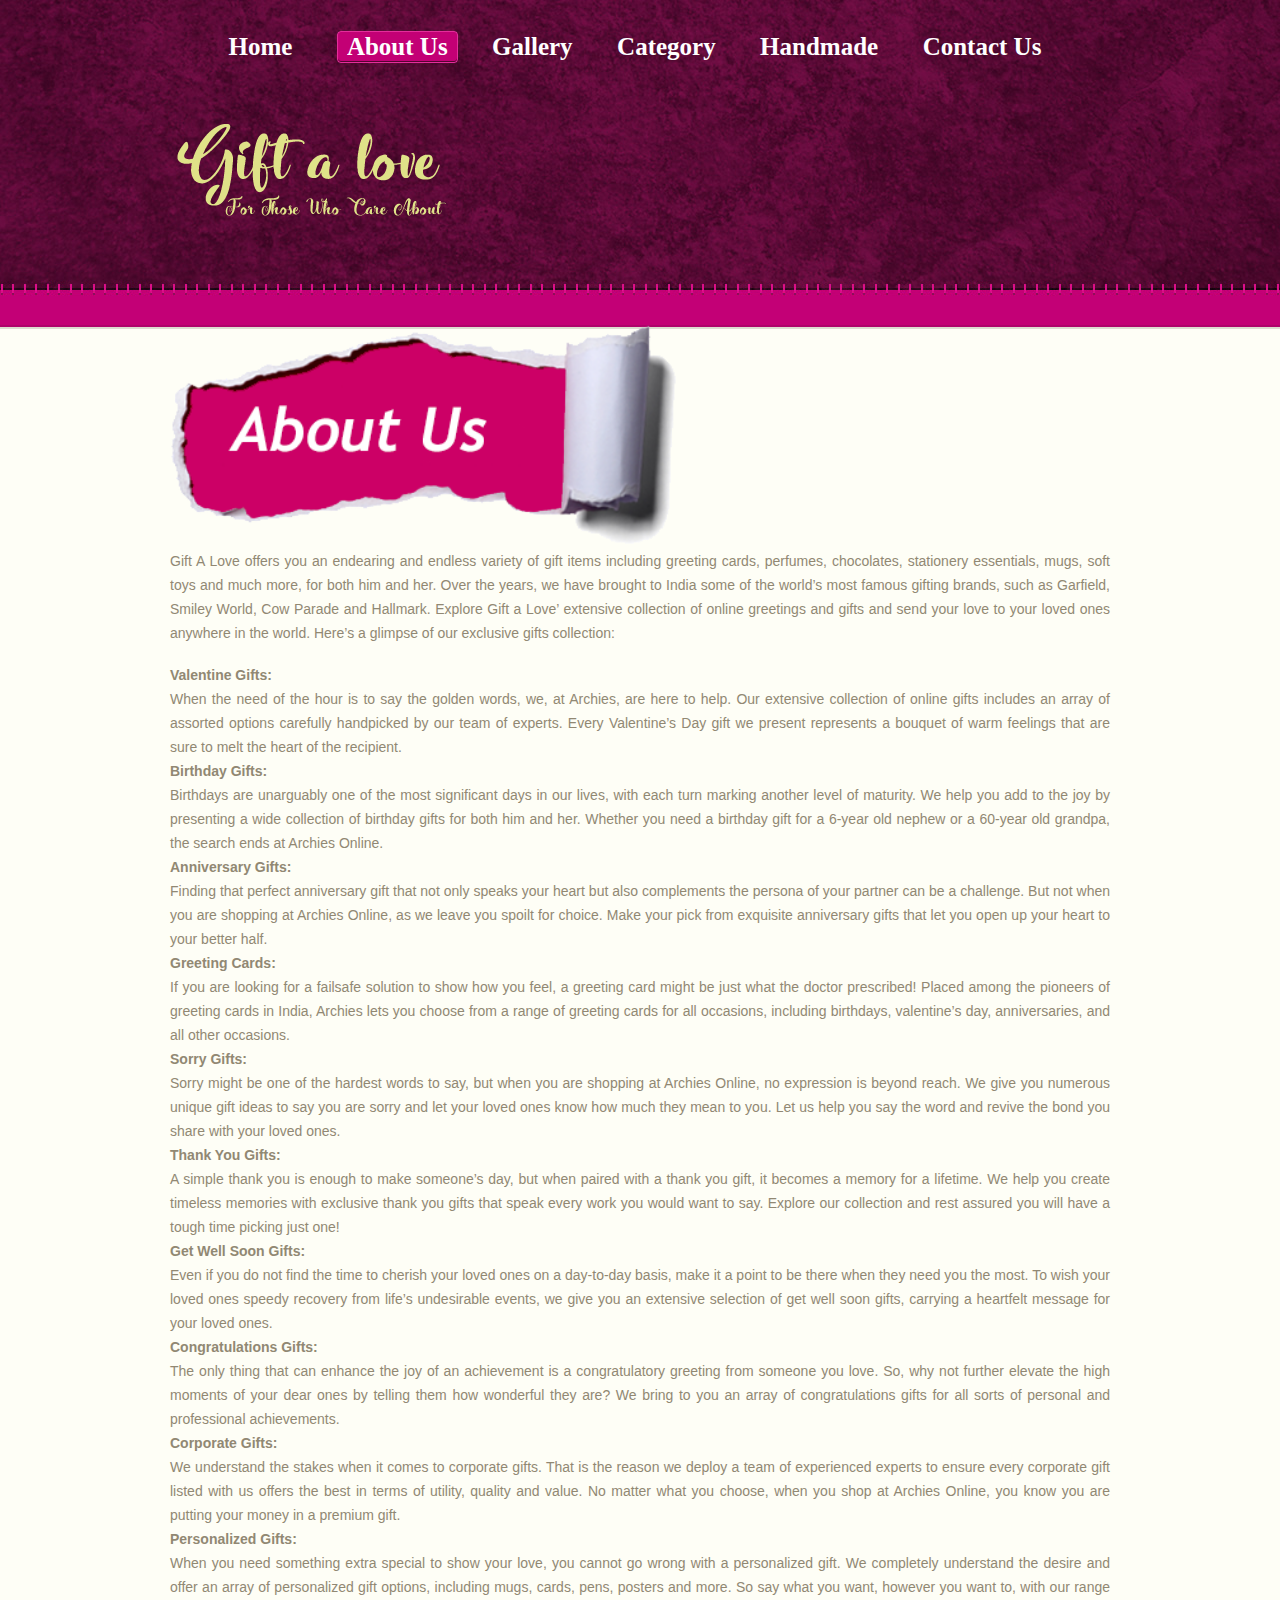
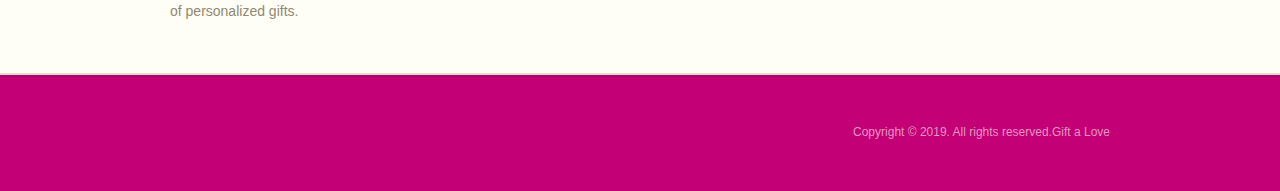
<file: about.html>
<!DOCTYPE html>
<!-- Template by freewebsitetemplates.com -->
<html>
<head>
<meta charset="utf-8" />
<title>Gift Shop</title>
<link rel="icon" href="images/favicon.ico" type="image/x-icon"/>
<link rel="stylesheet" type="text/css" href="css/style.css" media="all" />
<!--[if IE 6]>
	<link rel="stylesheet" type="text/css" href="css/ie6.css" media="all" />
<![endif]-->
<!--[if IE 7]>
	<link rel="stylesheet" type="text/css" href="css/ie7.css" media="all" />
<![endif]-->
</head>
<body>
	<div id="header">
		<ul>
			<li><a href="index.html">home</a></li>
		    <li class="selected"><a href="about.html">about us</a></li>
			<li><a href="gallery.html">Gallery</a></li>
			<li><a href="category.html">Category</a></li>
			<li><a href="handmade.html">Handmade</a></li>
			<li><a href="contact.html">contact us</a></li>			
		</ul>
		<div class="logo">
			<a href="index.html"><img src="images/logo.png" alt="" /></a>
		</div>
	</div>
	<div id="body">
		<div class="about">
			<img src="images/About.png" alt="" / height="220px" >		
			<p>Gift A Love offers you an endearing and endless variety of gift items including greeting cards, perfumes, chocolates, stationery essentials, mugs, soft toys and much more, for both him and her. Over the years, we have brought to India some of the world’s most famous gifting brands, such as Garfield, Smiley World, Cow Parade and Hallmark. Explore Gift a Love’ extensive collection of online greetings and gifts and send your love to your loved ones anywhere in the world. Here’s a glimpse of our exclusive gifts collection:</p><br>

<p><b>Valentine Gifts:</b></p>
<p>When the need of the hour is to say the golden words, we, at Archies, are here to help. Our extensive collection of online gifts includes an array of assorted options carefully handpicked by our team of experts. Every Valentine’s Day gift we present represents a bouquet of warm feelings that are sure to melt the heart of the recipient.</p>

<p><b>Birthday Gifts:</b></p>
<p>Birthdays are unarguably one of the most significant days in our lives, with each turn marking another level of maturity. We help you add to the joy by presenting a wide collection of birthday gifts for both him and her. Whether you need a birthday gift for a 6-year old nephew or a 60-year old grandpa, the search ends at Archies Online.</p>

<p><b>Anniversary Gifts:</b></p>
<p>Finding that perfect anniversary gift that not only speaks your heart but also complements the persona of your partner can be a challenge. But not when you are shopping at Archies Online, as we leave you spoilt for choice. Make your pick from exquisite anniversary gifts that let you open up your heart to your better half.</p>

<p><b>Greeting Cards:</b></p>
<p>If you are looking for a failsafe solution to show how you feel, a greeting card might be just what the doctor prescribed! Placed among the pioneers of greeting cards in India, Archies lets you choose from a range of greeting cards for all occasions, including birthdays, valentine’s day, anniversaries, and all other occasions.</p>

<p><b>Sorry Gifts:</b></p>
<p>Sorry might be one of the hardest words to say, but when you are shopping at Archies Online, no expression is beyond reach. We give you numerous unique gift ideas to say you are sorry and let your loved ones know how much they mean to you. Let us help you say the word and revive the bond you share with your loved ones.</p>

<p><b>Thank You Gifts:</b></p>
<p>A simple thank you is enough to make someone’s day, but when paired with a thank you gift, it becomes a memory for a lifetime. We help you create timeless memories with exclusive thank you gifts that speak every work you would want to say. Explore our collection and rest assured you will have a tough time picking just one!</p>

<p><b>Get Well Soon Gifts:</b></p>
<p>Even if you do not find the time to cherish your loved ones on a day-to-day basis, make it a point to be there when they need you the most. To wish your loved ones speedy recovery from life’s undesirable events, we give you an extensive selection of get well soon gifts, carrying a heartfelt message for your loved ones.</p>

<p><b>Congratulations Gifts:</b></p>
<p>The only thing that can enhance the joy of an achievement is a congratulatory greeting from someone you love. So, why not further elevate the high moments of your dear ones by telling them how wonderful they are? We bring to you an array of congratulations gifts for all sorts of personal and professional achievements.</p>

<p><b>Corporate Gifts:</b></p>
<p>We understand the stakes when it comes to corporate gifts. That is the reason we deploy a team of experienced experts to ensure every corporate gift listed with us offers the best in terms of utility, quality and value. No matter what you choose, when you shop at Archies Online, you know you are putting your money in a premium gift.</p>

<p><b>Personalized Gifts:</b></p>
<p>When you need something extra special to show your love, you cannot go wrong with a personalized gift. We completely understand the desire and offer an array of personalized gift options, including mugs, cards, pens, posters and more. So say what you want, however you want to, with our range of personalized gifts.</p>

		</div>
	</div>
	<div id="footer">
		<div>
			<div class="connect">
				<h4></h4>
				<ul>
					
			</div>
			<p>Copyright &copy; 2019. All rights reserved.Gift a Love</p>
		</div>
	</div>
</body>
</html>
</file>
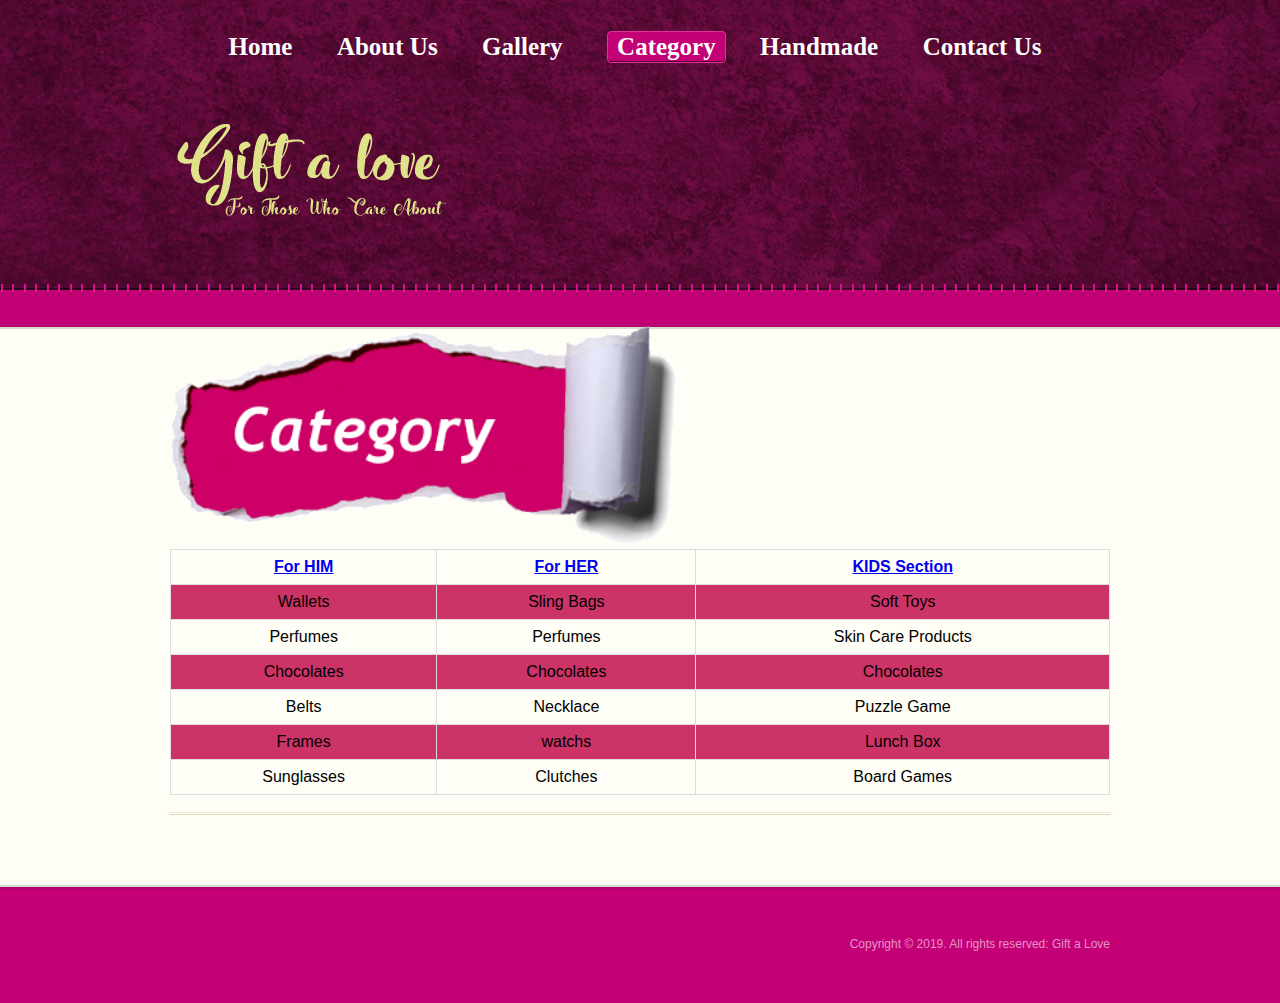
<file: category.html>
<!DOCTYPE html>
<!-- Template by freewebsitetemplates.com -->
<html>
<head>
	<style>
table {
  font-family: arial, sans-serif;
  border-collapse: collapse;
  width: 100%;
}

td, th {
  border: 1px solid #dddddd;
  text-align: center;
  padding: 8px;
}

tr:nth-child(even) {
  background-color: #cc3366;
}
</style>
<meta charset="utf-8" />
<title>Gift Shop</title>
<link rel="icon" href="images/favicon.ico" type="image/x-icon"/>
<link rel="stylesheet" type="text/css" href="css/style.css" media="all" />
<!--[if IE 6]>
	<link rel="stylesheet" type="text/css" href="css/ie6.css" media="all" />
<![endif]-->
<!--[if IE 7]>
	<link rel="stylesheet" type="text/css" href="css/ie7.css" media="all" />
<![endif]-->
</head>
<body>
	<div id="header">
		<ul>
			<li><a href="index.html">home</a></li>
      <li><a href="about.html">about us</a></li>
			<li><a href="gallery.html">Gallery</a></li>
			<li class="selected"><a href="category.html">Category</a></li>
			<li><a href="handmade.html">Handmade</a></li>
			<li><a href="contact.html">contact us</a></li>			
		</ul>
		<div class="logo">
			<a href="index.html"><img src="images/logo.png" alt="" /></a>
		</div>
	</div>
	<div id="body">
		<div class="payment">
			<img src="images/category.png" alt="" / height="220px" >	
			<div class="section1">
<table>
  <tr>
    <th><a href="him.html">For HIM</a></th>
    <th> <a href="her.html">For HER</a></th>
    <th><a href="kids.html">KIDS Section</a></th>
  </tr>
  <tr>
    <td>Wallets</td>
    <td>Sling Bags</td>
    <td>Soft Toys</td>
  </tr>
  <tr>
    <td>Perfumes</td>
    <td>Perfumes</td>
    <td>Skin Care Products</td>
  </tr>
  <tr>
    <td>Chocolates</td>
    <td>Chocolates</td>
    <td>Chocolates</td>
  </tr>
  <tr>
    <td>Belts</td>
    <td>Necklace</td>
    <td>Puzzle Game</td>
  </tr>
  <tr>
    <td>Frames</td>
    <td>watchs</td>
    <td>Lunch Box</td>
  </tr>
  <tr>
    <td>Sunglasses</td>
    <td>Clutches</td>
    <td>Board Games</td>
  </tr>
</table>
			</div>
		</div>
	</div>
	<div id="footer">
		<div>
			<p>Copyright © 2019. All rights reserved: Gift a Love</p>
		</div>
	</div>
</body>
</html>
</file>
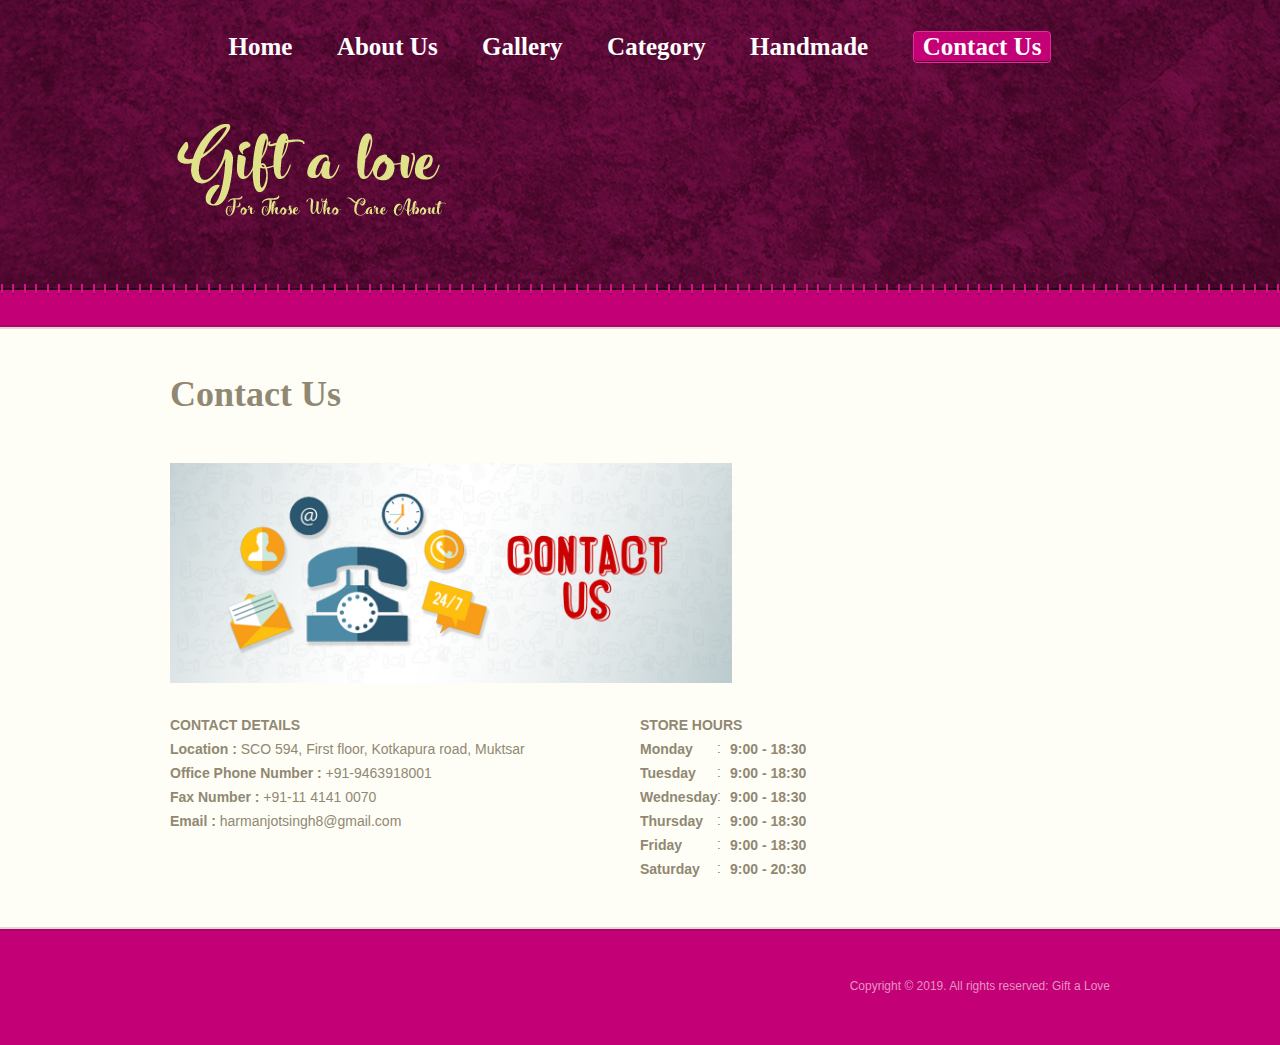
<file: contact.html>
<!DOCTYPE html>
<!-- Template by freewebsitetemplates.com -->
<html>
<head>
<meta charset="utf-8" />
<title>Gift Shop</title>
<link rel="icon" href="images/favicon.ico" type="image/x-icon"/>
<link rel="stylesheet" type="text/css" href="css/style.css" media="all" />
<!--[if IE 6]>
	<link rel="stylesheet" type="text/css" href="css/ie6.css" media="all" />
<![endif]-->
<!--[if IE 7]>
	<link rel="stylesheet" type="text/css" href="css/ie7.css" media="all" />
<![endif]-->
</head>
<body>
	<div id="header">
		<ul>
			<li><a href="index.html">home</a></li>
			<li><a href="about.html">about us</a></li>
			<li><a href="gallery.html">Gallery</a></li>
			<li><a href="category.html">Category</a></li>
			<li><a href="handmade.html">Handmade</a></li>
			<li class="selected"><a href="contact.html">contact us</a></li>			
		</ul>
		<div class="logo">
			<a href="index.html"><img src="images/logo.png" alt="" /></a>
		</div>
	</div>
	<div id="body">
		<div class="contact">
			<h1>contact us</h1>	
				<img src="images/123.png" alt="" / height="220px" >
			<div>
				<div>
					<h4>contact details</h4>
					<ul>
						<li><b>Location :</b> SCO 594, First floor, Kotkapura road, Muktsar</li>
						<li><b>Office Phone Number :</b> +91-9463918001</li>
						<li><b>Fax Number :</b> +91-11 4141 0070</li>
						<li><b>Email :</b> harmanjotsingh8@gmail.com</li>
					</ul>
				</div>		
				<div>
					<h4>store hours</h4>
					<ul><b>
						<li><span>Monday</span>9:00  - 18:30</li>
						<li><span>Tuesday</span>9:00  - 18:30</li>
						<li><span>Wednesday</span>9:00  - 18:30</li>
						<li><span>Thursday</span>9:00  - 18:30</li>
						<li><span>Friday</span>9:00  - 18:30</li>
						<li><span>Saturday</span>9:00  - 20:30</li></b>				
					</ul>

				</div>	
			</div>
		</div>
	</div>
	<div id="footer">
		<div>
			<div class="connect">  
			</div>
			<p>Copyright &copy; 2019. All rights reserved: Gift a Love</p>
		</div>
	</div>
</body>
</html>
</file>
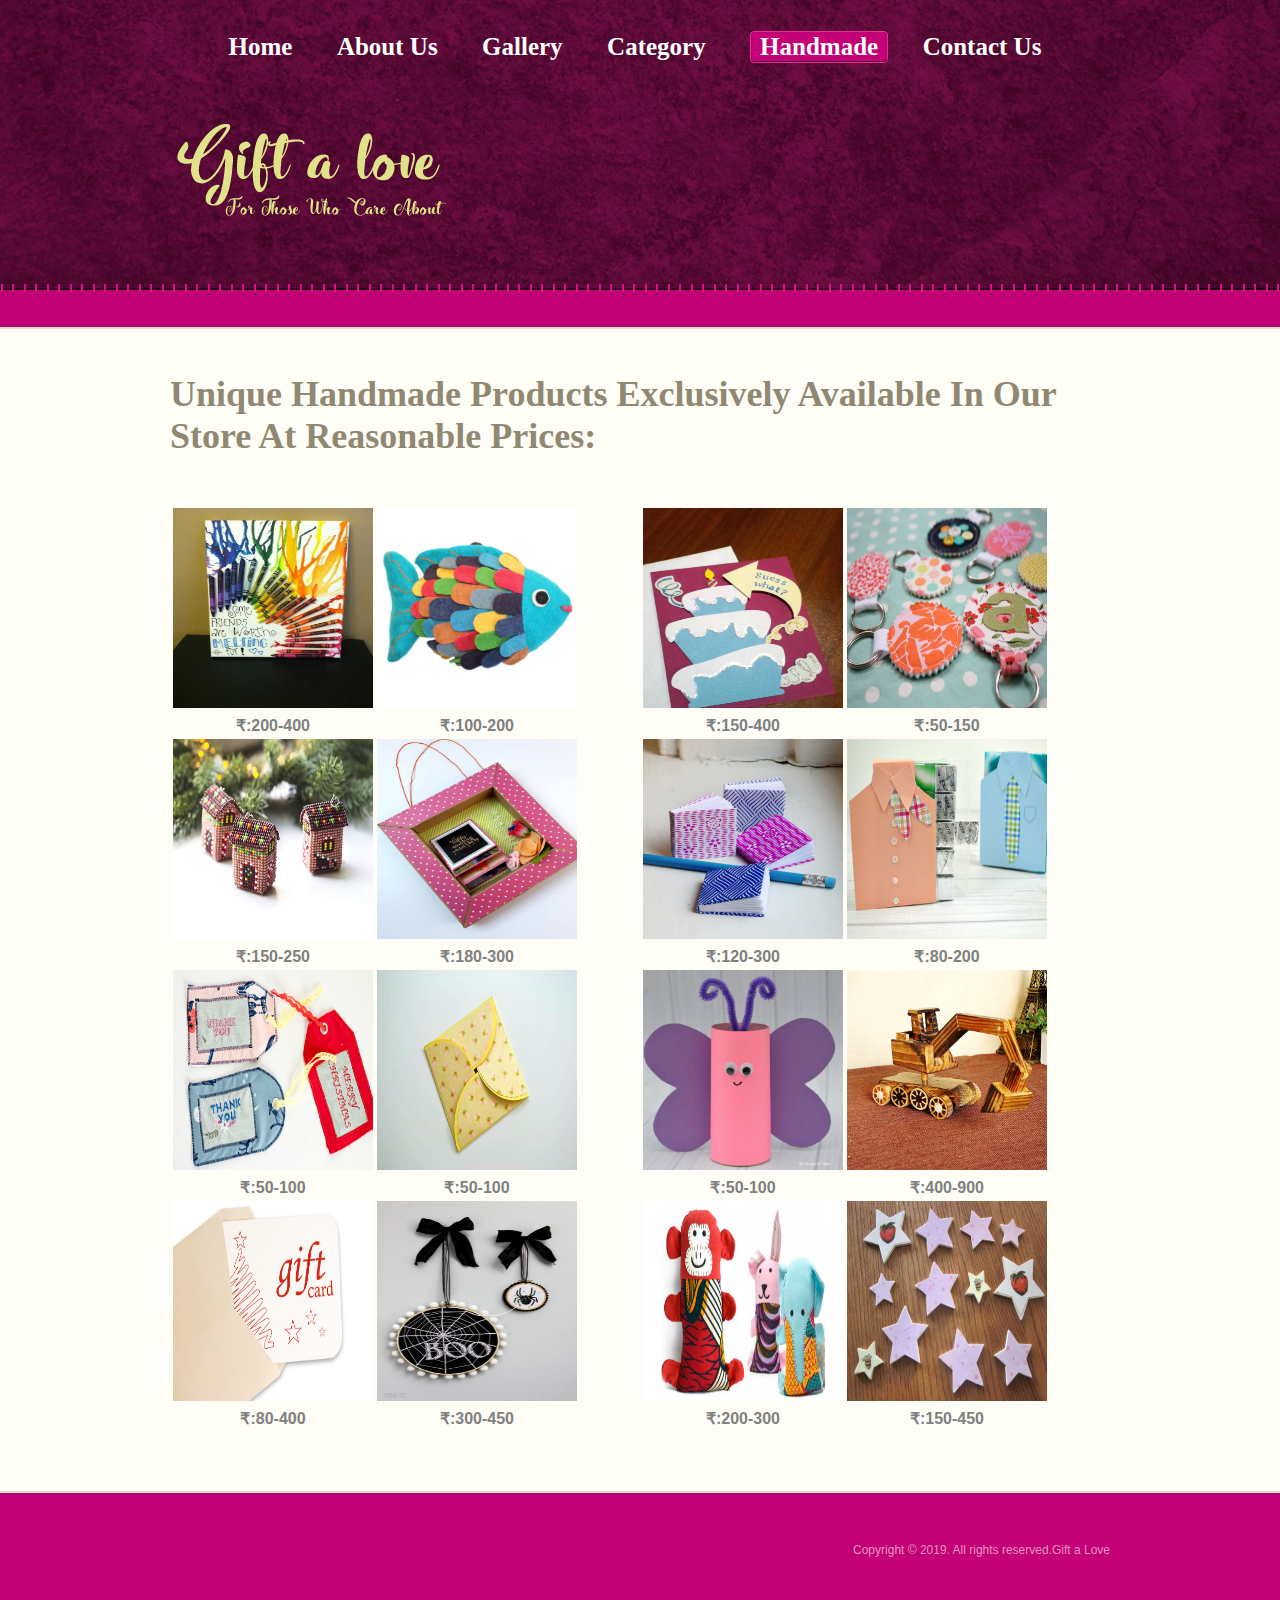
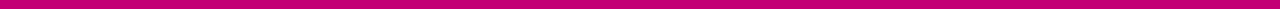
<file: handmade.html>
<!DOCTYPE html>
<!-- Template by freewebsitetemplates.com -->
<html>
<head>
<meta charset="utf-8" />
<title>Gift Shop</title>
<link rel="icon" href="images/favicon.ico" type="image/x-icon"/>
<link rel="stylesheet" type="text/css" href="css/style.css" media="all" />
<!--[if IE 6]>
	<link rel="stylesheet" type="text/css" href="css/ie6.css" media="all" />
<![endif]-->
<!--[if IE 7]>
	<link rel="stylesheet" type="text/css" href="css/ie7.css" media="all" />
<![endif]-->
</head>
<body>
	<div id="header">
		<ul>
			<li><a href="index.html">home</a></li>
			<li><a href="about.html">about us</a></li>
			<li><a href="gallery.html">Gallery</a></li>
			<li><a href="category.html">Category</a></li>
			<li class="selected"><a href="handmade.html">Handmade</a></li>
			<li><a href="contact.html">contact us</a></li>			
		</ul>
		<div class="logo">
			<a href="index.html"><img src="images/logo.png" alt="" /></a>
		</div>
	</div>
	
<div id="body">
		<div class="gallery">
			<h1>Unique Handmade products exclusively available in our store at reasonable prices:</h1>
			<div>
				<div style="color: gray;">
					<table>
			    <tr>
					<td><a href="flowers.html"><img src="images/970.jpg" alt="" width="200" height="200" /></a></td> 
					<td><a href="flowers.html"><img src="images/971.jpg" width="200" height="200" alt="" /></a></td>
				</tr>
			<tr>
					<th>&#8377;:200-400</th>
					<th>&#8377;:100-200</th>
			</tr>
			    <tr>
				    <td><a href="flowers.html"><img src="images/972.jpg" alt="" width="200" height="200" /></a></td>
					<td><a href="flowers.html"><img src="images/973.jpg" alt="" width="200" height="200" /></a></td>
				</tr>
			<tr>
					<th>&#8377;:150-250</th>
					<th>&#8377;:180-300</th>
		    </tr>
				<tr>
					<td><a href="flowers.html"><img src="images/974.jpg" alt="" width="200" height="200" /></a></td>	
					<td><a href="flowers.html"><img src="images/975.jpg" alt="" width="200" height="200" /></a></td>
				</tr>	
			<tr>
					<th>&#8377;:50-100</th>
					<th>&#8377;:50-100</th>
			</tr>
				<tr>
					<td><a href="flowers.html"><img src="images/976.jpg" alt="" width="200" height="200" /></a></td>	
					<td><a href="flowers.html"><img src="images/977.jpg" alt="" width="200" height="200" /></a></td>
				</tr>	
			<tr>
					<th>&#8377;:80-400</th>
					<th>&#8377;:300-450</th>
			</tr>
			</table>		
				</div>
				<div style="color: gray;">
			<table>	
				<tr>
					<td><a href="flowers.html"><img src="images/979.jpg" alt="" width="200" height="200" /></a></td>
					<td><a href="flowers.html"><img src="images/980.jpg" alt="" width="200" height="200" /></a></td>
				</tr>
			<tr>
					<th>&#8377;:150-400</th>
					<th>&#8377;:50-150</th>
	        </tr>
	            <tr>
					<td><a href="flowers.html"><img src="images/981.jpg" alt="" width="200" height="200" /></a></td>
					<td><a href="flowers.html"><img src="images/982.jpg" width="200" height="200" alt="" /></a></td>
				</tr>
			<tr>
					<th>&#8377;:120-300</th>
					<th>&#8377;:80-200</th>
			</tr>	
			    <tr>
					<td><a href="flowers.html"><img src="images/983.jpg" alt="" width="200" height="200"/></a></td>	
					<td><a href="flowers.html"><img src="images/984.jpg" alt="" width="200" height="200" />	</a></td>
				</tr>
			<tr>
					<th>&#8377;:50-100</th>
					<th>&#8377;:400-900</th>
			</tr>
			    <tr>
					<td><a href="flowers.html"><img src="images/985.jpg" alt="" width="200" height="200" /></a></td>	
					<td><a href="flowers.html"><img src="images/978.jpg" alt="" width="200" height="200" /></a></td>
				</tr>
			<tr>
					<th>&#8377;:200-300</th>
					<th>&#8377;:150-450</th>
			</tr>
				</table>
					</div>	
			</div>
</div>
</div>
	<div id="footer">
		<div>
			<div class="connect">
				<h4></h4>
				<ul>
					
				</ul>
			</div>
			<p>Copyright &copy; 2019. All rights reserved.Gift a Love</p>
		</div>
	</div>
</body>
</html>
</file>
<file: css/style.css>
/* Template by freewebsitetemplates.com */

body {
	background: #c30075;
	font-family: Arial, Helvetica, sans-serif;
	margin: 0;
	padding: 0;	
}
#header {
	background: url(../images/bg-header.jpg) repeat-x center top;
	margin: 0;
	padding: 0;	
	overflow: hidden;
	min-width: 960px;
}
#header ul {
	margin: 0 auto;
	overflow: hidden;
	padding: 31px 0 34px 0;	
	text-align: center;
	width: 960px;
}
#header ul li {
	display: inline-block;
	list-style: none;
	margin: 0 15px;
	padding: 0;
}	
#header ul li a {
	color: #fff;
	display: block;
	font-family: Times New Roman;
	font-size: 25px;
	font-weight: bolder;
	height: 32px;
	line-height: 31px;
	margin: 0;
	padding: 0 10px 0 0;
	text-decoration: none;	
	text-transform: capitalize;
}
#header ul li.selected,
#header ul li.selected a {
	background: url(../images/menu.gif) no-repeat top left;
}

#header ul li.selected {
	background-position: 0 0;
	padding: 0 0 0 10px;
}
#header ul li.selected a {
	background-position: right -34px;
}
#header ul li a:hover {
	color: #fff6e0;	
}
#header div {
	margin: 0 auto;
	padding: 0 0 61px 10px;
	width: 960px;
}	
#header div.logo a {
	display: block;
	margin: 0;
	padding: 0;	
	width: 301px;
}
#header div.logo a img{
	border: 0;
}
#body {
	background: #fefef6 url(../images/bg-content.gif) repeat-x top left;
	margin: 0;
	padding: 0;
	min-width: 960px;
}	
#body h1 {
	color: #918873;
	font-family: Times New Roman;
	font-size: 36px;
	margin: 0;
	padding: 48px 0;	
	text-transform: capitalize;
}
#body h3 {
	color: #918873;
	font-size: 16px;
	line-height: 24px;
	margin: 0;
	padding: 0;
	text-align: justify;
}
#body h3 a {
	color: #918873;	
	margin: 0;
	padding: 0;
}
#body h3 a:hover {
	color: #b7b1a1;
}
#body p {
	color: #918873;
	font-size: 14px;
	line-height: 24px;
	margin: 0;
	padding: 0;	
	text-align: justify;
}
#body p a {
	color: #918873;	
}
#body p a:hover {
	color: #b7b1a1;		
}
#body div.featured {
	background: #c30075 url(../images/bg-content.gif) repeat-x bottom left;	
	height: 338px;
	margin: 0;
	padding: 0;
}
#body div.featured div {
	margin: 0 auto;
	padding: 0 10px;
	width: 940px;
}
#body div.featured div ul {
	margin: 0;
	overflow: hidden;
	padding: 0;
	width: 480px;	
}
#body div.featured div ul li {
	float: left;
	list-style: none;
	margin: 0 20px 0 0;
	padding: 0;	
	width: 220px;
}
#body div.featured div ul li img {
	border: 2px solid #e07cb3;
	margin: 0;
	padding: 0;	
}
#body div.featured div div.section {
	position: relative;	
}
#body div.featured div div.section div {
	left: 470px;
	position: absolute;
	top: -359px;
	width: 470px;
}
#body div.featured div div.section div img {
	border: 0;
	margin: 0;
}
#body div.featured h2 {
	color: #f085c5;
	font-size: 25px;
	margin: -12px 0 0 0;
	padding: 0;	
	text-transform: capitalize;
}
#body .content {
	margin: 0 auto;
	padding: 0 0 72px 0;
	width: 960px;
}
#body .content span.heading {
	display: block;
	margin: 0;
	padding: 0;
	position: relative;	
}
#body .content span.heading img {
	left: 50px;
	position: absolute;	
	top: -47px;
	z-index: 3;
}
#body .content div {
	margin: 0;
	padding: 0;
	overflow: hidden;	
	width: 960px;
}
#body .content div ul {
	float: left;
	margin: 0;
	padding: 45px 0 0 0;	
	width: 470px;	
}
#body .content div ul li {
	background: url(../images/border.gif) repeat-x bottom left;
	list-style: none;
	margin: 0 10px 15px 0;
	padding: 0 0 18px 0;	
}
#body .content div ul li:last-child {
	background: none;	
}
#body .content div div ul li a {
	text-decoration: none;	
}
#body .content div div ul li a:hover span {
	color: #b7b1a1;		
}
#body .content div div ul li img {
	border: 0;	
}
#body .content h3 {
	color: #918873;
	font-size: 16px;
	line-height: 24px;
	margin: 0;
	padding: 0;	
}
#body .content h3 a {
	color: #918873;	
}
#body .content h3 a:hover {
	color: #b7b1a1;	
}
#body .content div ul li p {
	color: #918873;
	font-size: 14px;
	line-height: 24px;
	margin: 0;
	padding: 0;	
	text-align: justify;
}
#body .content div ul li p a {
	color: #918873;	
}
#body .content div ul li p a:hover {
	color: #b7b1a1;		
}
#body .content div div {
	float: left;
    margin: 0 10px 0 0;
    overflow: hidden;
    padding: 0 10px 0 0;
    width: 470px;
}
#body .content div div ul {
	float: none;
	margin: 0;
	overflow: hidden;
	width: 480px;
}
#body .content div div ul li {
	background: none;
	float: left;
	list-style: none;	
	margin: 0 10px 15px;
	padding: 0;
}
#body .content div div ul li span {
	color: #857b63;
	display: block;
	font-size: 14px;
	margin: 0;
	padding: 0;
	text-align: center;	
}
#body .content div div h4 {
	background: url(../images/icons.gif) no-repeat left -62px;	
	float: left;
	margin: 0 0 0 140px;
	padding: 0 0 0 30px;
}
#body .content div div h4 a {
	background: url(../images/icons.gif) no-repeat right -86px;
	color: #857b63;
	display: block;	
	height: 16px;
	font-family: Times New Roman;
	font-size: 16px;
	margin: 0;
	padding: 0 30px 0 0;
	text-decoration: none;
	text-transform: capitalize;
}
#body .content div div h4 a:hover {
	color: #b7b1a1;	
}
#body .gallery {
	margin: 0 auto;
	padding: 0;
	padding: 0 0 50px 10px;
	width: 950px;	
}
#body .gallery div {
	margin: 0;
	overflow: hidden;
	padding: 0 0 5px 0;	
}
#body .gallery div div {
	float: left;
	width: 470px;	
}
#body .gallery div ul {
	float: left;
	margin: 0;
	overflow: hidden;
	padding: 0;	
	width: 480px;
}
#body .gallery div ul li {
	float: left;
	list-style: none;
	margin: 0 10px 10px;
	padding: 0;	
}
#body .gallery div img{
	border: 0;	
}
#body .handling {
	margin: 0 auto;
	padding: 0 10px 50px 10px;	
	width: 970px;
}
#body .handling div {
	overflow: hidden;	
	padding: 0;
}
#body .handling div ul {
	float: left;
	margin: 0;
	padding: 20px 0 0;	
	width: 560px;
}
#body .handling div ul li {
	background: url(../images/bullet.gif) no-repeat 0 10px;
	list-style: none;
	margin: 0;
	padding: 0 30px 0 20px;	
}
#body .handling div div {
	float: left;
	margin: 0;
	padding: 20px 0 0;
	width: 378px;	
}
#body .handling div div img {
	border: 1px solid #948b76;	
	margin: 0;
	padding: 0;
}
#body .payment {
	margin: 0 auto;
	overflow: hidden;
	padding: 0 0 50px 0;
	width: 940px;	
}
#body .payment div {
	overflow: hidden;	
}
#body .payment div .article {
	float: left;
	margin: 0;
	padding: 0;
	width: 600px;	
}
#body .payment .section1 {
	background: url(../images/border2.gif) repeat-x bottom left;	
	margin: 0 0 20px 0;
	padding: 0 0 20px 0;
}
#body .payment .section1 .article {
	padding: 0 20px 0 0;	
}
#body .payment .section2 .article {
	padding: 0 0 0 20px;	
}
#body .payment div .article ul {
	margin: 0;
	padding: 0 0 0 10px;
}	
#body .payment div .article ul li {
	background: url(../images/bullet.gif) no-repeat 0 10px;
	list-style: none;
	margin: 0;
	padding: 0 0 0 15px;	
}
#body .payment div div {
	float: left;
	margin: 0;
	padding: 0;
	width: 320px;	
}
#body .payment div div img {
	border: 1px solid #918873;	
	margin: 0;
	padding: 0;
}
#body .about {
	margin: 0 auto;
	padding: 0 10px 50px 10px;
	width: 940px;
}	
#body .about h2 {
	color: #918873;
	font-size: 16px;
	margin: 0;
	padding: 0 0 5px 0;	
	text-transform: capitalize;
}
#body .about div {
	margin: 0;
	padding: 0 0 30px 0;
}	
#body .blog {
	margin: 0 auto;
	overflow: hidden;
	padding: 0 10px 50px 10px;
	width: 940px;	
}
#body .blog div {
	float: left;
	margin: 0;
	padding: 0;
	width: 640px;	
}
#body .blog ul {
	float: right;
	margin: 0;
	padding: 0 0 0 28px;	
	width: 272px;
}
#body .blog ul li {
	background: url(../images/border2.gif) repeat-x bottom left;
	list-style: none;
	margin: 0 0 15px;
	padding: 0 0 15px;	
}
#body .blog ul li h3 {
	font-size: 14px;	
}
#body .blog ul li:last-child {
	background: none;	
}
#body .contact {
	margin: 0 auto;
	padding: 0 10px 50px 10px;
	width: 940px;	
}
#body .contact div {
	overflow: hidden;
	margin: 0;
	padding: 0;	
}
#body .contact div div {
	float: left;
	width: 470px;	
}
#body .contact ul {
	margin: 0;
	padding: 0;	
}
#body .contact ul li {
	color: #918873;
	font-size: 14px;
	list-style: none;
	margin: 0;
	padding: 8px 0 0;	
}
#body .contact ul li span {
	background: url(../images/colon.gif) no-repeat center right;
	display: inline-block;
	margin: 0 10px 0 0;
	padding: 0;
	width: 80px;
}
#body .contact div h4 {
	color: #918873;
	font-size: 14px;
	margin: 0;
	padding: 30px 0 0;
	text-transform: uppercase;	
}
#footer {
	background: url(../images/bg-footer.gif) repeat-x top left;
	margin: 0;
	padding: 40px 0;	
}
#footer div {
	margin: 0 auto;
	overflow: hidden;
	padding: 0;
	width: 940px;	
}
#footer div .connect {
	float: left;
	overflow: hidden;	
	width: auto;
}
#footer div .connect h4 {
	color: #e794c6;
	float: left;	
	font-size: 14px;
	font-weight: bold;
	line-height: 28px;
	margin: 0;
	padding: 0;
}
#footer div .connect ul {
	float: left;
	margin: 0;
	padding: 0;	
	overflow: hidden;
	width: 200px;
}
#footer div .connect ul li {
	float: left;
	list-style: none;
	margin: 0 0 0 15px;
	padding: 0;	
}
#footer div .connect ul li a {
	display: block;	
	height: 26px;
	width: 38px;
	text-indent: -99999em;
}
#footer div .connect ul li.facebook a {
	background: url(../images/icons.gif) no-repeat 0 0;	
}
#footer div .connect ul li.twitter a {
	background: url(../images/icons.gif) no-repeat 0 -30px;	
}
#footer div p {
	color: #e794c6;
	float: right;
	font-size: 12px;
}
</file>
<file: css/ie6.css>
#header ul li {
	display: inline;
}
#header ul li a {
	display: inline-block;
}
#body div.featured div ul {
	padding: 0 0 0 10px;	
}
#body div.featured div div.section div {
	left: 480px;
	top: -353px;
}
#body .content div div ul li {
	margin: 0 8px 15px;
}
#body .content div div h4 {
	margin: 0 0 0 80px;
}
#body .content div div h4 a {
	text-align: center;
	width: 130px;
}
#body .gallery h3 {
	margin: 15px 0 0;
}
#body .gallery div ul li {
	margin: 0 8px 10px;
}
</file>
<file: css/ie7.css>
#header ul li {
	display: inline;
}
#header ul li a {
	display: inline-block;
}
#body div.featured div div.section div {
	top: -353px;
}
</file>
